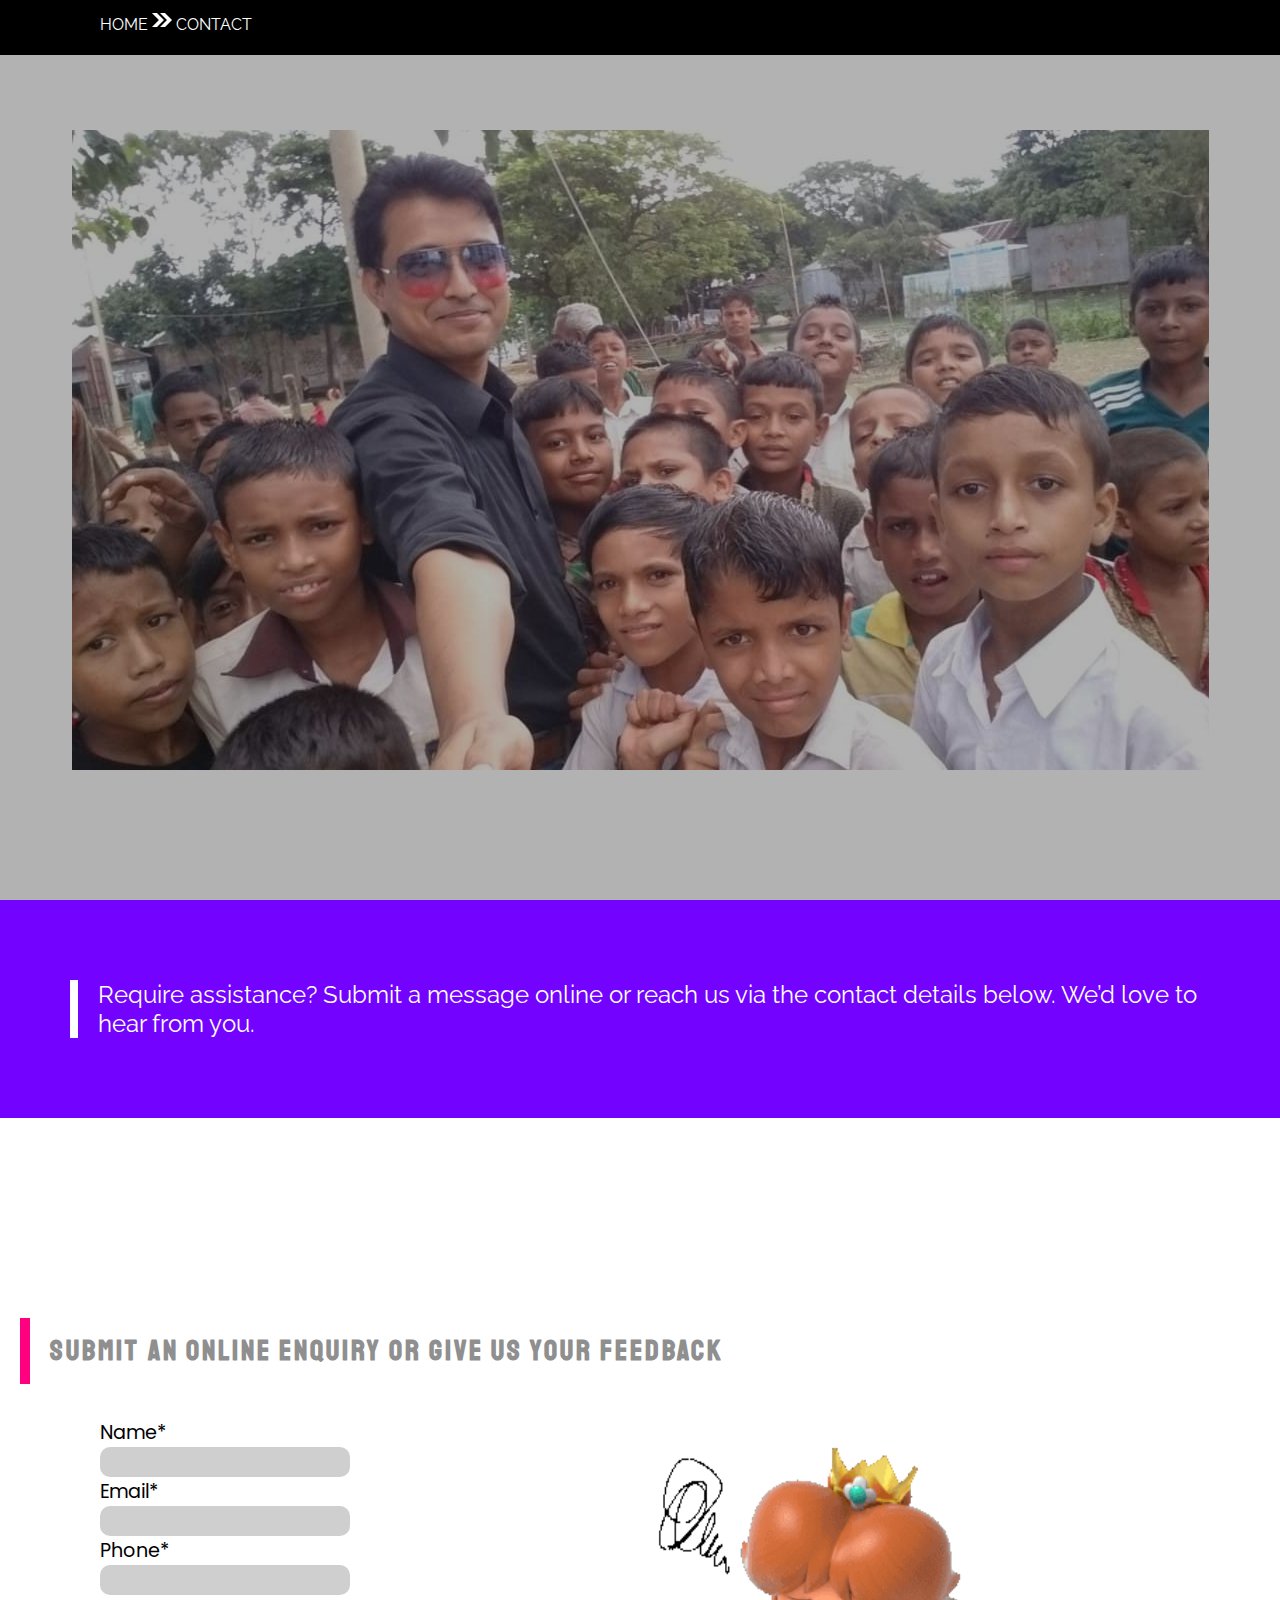
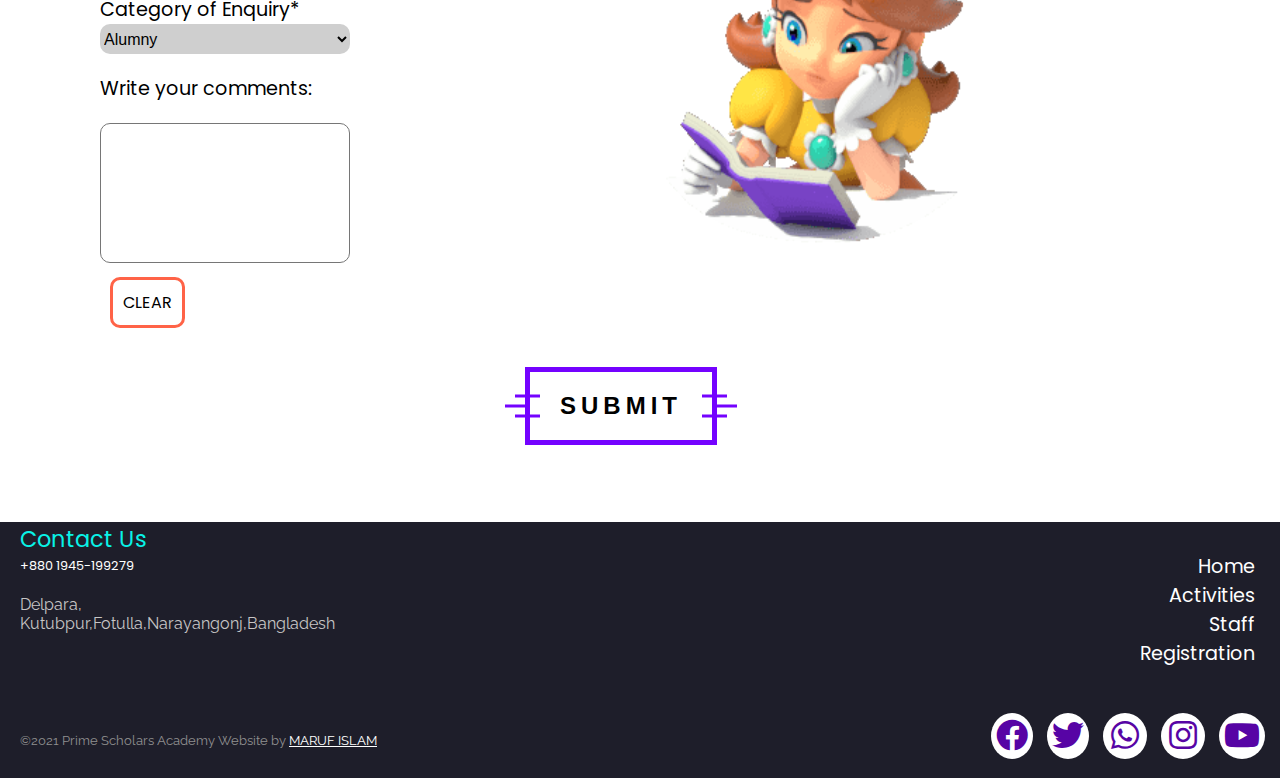
<file: contact.html>
<!DOCTYPE html>
<html lang="en">
<head>
    <meta charset="UTF-8">
    <meta http-equiv="X-UA-Compatible" content="IE=edge">
    <meta name="viewport" content="width=device-width, initial-scale=1.0">
    <title>Prime Scholars Academy</title>


   <link rel="preconnect" href="https://fonts.gstatic.com">
    <link href="https://fonts.googleapis.com/css2?family=Staatliches&display=swap" rel="stylesheet">
    
    <link rel="preconnect" href="https://fonts.gstatic.com">
<link href="https://fonts.googleapis.com/css2?family=Poppins&display=swap" rel="stylesheet">

<link rel="preconnect" href="https://fonts.gstatic.com">
<link href="https://fonts.googleapis.com/css2?family=Raleway&display=swap" rel="stylesheet">

<link rel="preconnect" href="https://fonts.gstatic.com">
<link href="https://fonts.googleapis.com/css2?family=Titillium+Web&display=swap" rel="stylesheet">

<link rel="stylesheet" href="https://cdnjs.cloudflare.com/ajax/libs/font-awesome/5.15.3/css/all.min.css">
    <link rel="stylesheet" href="css/contact.css">
<!--for android RWD-->
    <link rel="stylesheet" href="css/contact-phn.css">

</head>
<body>
    <header>



                                          <!--navbar starts-->


        <section class="navbar">
          <div class="title">
            <div class="slider-text">
              <div>Leadership</div>
              <div>Creativity</div>
              <div>Innovation</div>
            </div>
            </div>
              <div class="menu-item">
                  <ul>
                      <li><a href="#">Home</a></li>
                          <div class="tooltip">
                             <li><a href="#">About Us</a></li>
                            <span class="tooltiptext">
                              <a href="About us.html" >Overview</a><br>
                             <a href="#" >Mission</a><br>
                             <a href="#" >Vision</a><br>
                              <a href="#">Managing Committee</a><br>
                              <a href="#">Staff Profile</a>
                            </span>
                            </div>
                      
                      <li><a href="#">Services</a></li>
                      <li><a href="#">Activities</a></li>
                      <li><a href="#">Result</a></li>
                      <li><a Contact href="contact.html">Contact Us</a></li>
                  </ul>
              </div>


                 <!--menubar toggle-->
  <div class="menu">
    <div id="toggle"></div>
<section class="navigation">
<span style="--i:0;"></span>
<span style="--i:1;"></span>
<span style="--i:2;"></span>
<span style="--i:3;"></span>
<ul onclick="menuItem()">
 <li><a href="About us.html">About Us</a></li>
 <li><a href="#">Services</a></li>
 <li><a href="#">Activities</a></li>
 <li><a href="#">Result</a></li>
 <li><a href="contact.html">Contact Us</a></li>
</ul>
</section>
 </div>


      </section>


      <div class="top-head">
        <a href="index.html">HOME</a>
        <img src="image/arrow next2.png">
        <a href="#" class="main-a" >CONTACT</a> 
      </div>
      <h3>CONTACT</h3>
      <h2>GET IN TOUCH WITH US</h2>
    </header>
    <main>
        <div class="con-p">
            <p>Require assistance? Submit a message online or reach us via the
              contact details below. We’d love to hear from you.
            </p>
        </div>
        
        <section class="form">
            <h3>SUBMIT AN ONLINE ENQUIRY OR GIVE US YOUR FEEDBACK
            </h3>
            <form>
            <label for="name" id="">Name*</label><br>
            <input type="text" name="name" id="nm" required>
            <br>
            
              <label for="email" id=""">Email*</label><br>
            <input type="email" name="email" id="eml" required>
          <br>
            <label for="phone" id="">Phone*</label><br>
            <input type="number" name="phone" id="phn"><br>
  
            <label for="coe" id="">Category of Enquiry*</label><br>
            <select>
              <option value="">Alumny</option>
              <option value="">Admisiions</option>
              <option value="">Board</option>
              <option value="">General</option>
              <option value="">High school</option>
              <option value="">Primary school</option>
              <option value="">Principal</option>

            </select>

           <p class="cmnt">Write your comments:</p>
            <textarea cols="1" rows="1">
             

            </textarea>
<br>
             <div class="container">
              <button type="submit"><span>SUBMIT</span></button>
             </div>
             <button class="clear-btn" type="reset">CLEAR</button>
          
        </form>
        </section>
   
        <section class="cont-gif">
          <img src="image/cartoon 2.gif">
        </section>
        </main>

    


        
                     <!--footer starts-->

      <footer>
        <section class="left-foot">
          <a href="contact.html" class="cont-a">Contact Us</a><br>
          <a href="tel:01945199279" class="tel-a">+880 1945-199279</a>
          <p class="addrs">Delpara,<br>
          Kutubpur,Fotulla,Narayangonj,Bangladesh</p>
          <p class="copyrt">&copy;2021 Prime Scholars Academy Website by <a href="https://www.facebook.com/maruf.jisan.33">MARUF ISLAM</a></p>
        </section>
        <section class="right-foot">
        <div class="foot-menu">
          <a href="index.html">Home</a>
          <a href="#">Activities</a>
          <a href="#">Staff</a>
          <a href="#">Registration</a>
        </div>  
        <div class="social-menus">
          <a href="https://www.facebook.com/primescholars.prime"><i class="fab fa-facebook"></i></a>
          <a href="https://www.twitter.com"><i class="fab fa-twitter"></i></a>
         <a href="#"><i class="fab fa-whatsapp"></i></a>
         <a href="https://www.instagram.com"><i class="fab fa-instagram"></i></a>
            <a href="https://www.youtube.com"><i class="fab fa-youtube"></i></a>
        </div>
       
        </section>
      </footer>



                     <!--footer ends-->


<script>
      //sticky navbar
      window.addEventListener("scroll",function(){
        var header=document.querySelector(".navbar");
       header.classList.toggle("sticky",window.scrollY>40)
        })



           
   //menubar toggle and navigation
   
   const navigation=document.querySelector('.navigation');
   document.getElementById('toggle').onclick=function(){
    this.classList.toggle('active');
     navigation.classList.toggle('active');
    }
 function menuItem(){
   document.querySelector(".navigation").classList.remove("active");
   document.querySelector("#toggle").classList.remove("active");
 }
            
</script>
</body>

</html>
</file>
<file: css/contact.css>
*{
    margin:0;
    padding: 0;
    box-sizing:border-box;
  }
  html{
      scroll-behavior: smooth;
  }

  .menu{
    width:25px;
    height:25px;
    position:relative;
    right:-90%;
    display:none;
  }
  
  #toggle.active{
    background:#ff0e76;
  }
  #toggle{
    position:fixed;
    display:flex;
    align-items:center;
    justify-content:center;
    transition:0.2s;
    top: 5%;
    z-index:100000;
  }
  #toggle.active::before{
  transform:translateY(0px) rotate(45deg);
  box-shadow:0 0 0 #fa006c;
  }
  #toggle::before{
    content:'';
    position:absolute;
    background:#fa006c;
    width:26px;
    height:4px;
    transition:0.2s;
    box-shadow:0 10px 0 #000;
    transform:translateY(-10px);
  }
  #toggle::after{
    content:'';
    position:absolute;
    background:black;
    width:26px;
    height:4px;
    transition:0.2s;
    background:#fa006c;
    transform:translateY(10px);
  }
  #toggle.active::after{
    transform:translateY(0px) rotate(-45deg);
  }
  .navigation{
    position:fixed;
    top:0;
    left:0;
    width:100%;
    height:100%;
        display:flex;
      align-items:center;
      justify-content:center;
      z-index:0;
      visibility:hidden;
  }
  .navigation span{
    position:absolute;
    top:-100%;
    left:calc(25% * var(--i));
    width:25%;
    height:100%;
    transition:0.20s;
    background:#78E3FD;
    transition-delay:calc(.20s * var(--i));
  }
  .navigation.active span{
    top:0px;
  }
  .navigation.active{
    visibility:visible;
  }
  .navigation ul{
      z-index:1000;
        display:flex;
      align-items:center;
      justify-content:center;
      flex-direction:column;
      transform:translateX(-100px);
      opacity:0;
      visibility:hidden;
      transition:0.5s;
  }
  .navigation.active ul{
    visibility:visible;
    opacity:1;
    transform:translateX(0px);
    transition-delay:.5s;
  }
  .navigation ul li{
    list-style-type:none;
    margin:11px 0px;
  }
  .navigation ul li a{
    text-decoration:none;
    font-size:1.5rem;
    color:black;
    text-align:center;
      padding:10px;
    font-weight:bold;
    font-family: 'Handlee', cursive;
    transition:.5s;
  }
  .navigation ul li a:hover{
    letter-spacing:7px;
    font-size:1.7rem;
  }

  .navbar{
    z-index: 1000;
    position: absolute;
    top;0px;
  }
  .title{
    font-family: 'Titillium Web', sans-serif;
    font-size:1.7rem;
    font-weight:bolder;
    height:30px;
    position:absolute;
    top: 15px;
    text-align:left;
    display:flex;
    justify-content:center;
    align-items:center;
    color:white;
    overflow:hidden;
  }
  .slider-text{

    z-index:100;
    color:#5AFF15;
    margin-left:12px;
    box-sizing:border-box;
    animation:slider 6s linear infinite;
    text-transform: uppercase;
  }
  @keyframes slider{
    0%{
      margin-top:-130px;
  }
  
     5%{
      margin-top:-76px;
    }
     30%{
      margin-top:-75px;
    }
     35%{
      margin-top:0px;
    }
     50%{
      margin-top:0px;
    }
     65%{
      margin-top:0px;
    }
     70%{
      margin-top:79px;
    }
     100%{
      margin-top:79px;
    }
  }
  .slider-text div:nth-child(1){
    color: rgb(0, 12, 179);
  }
  .slider-text div:nth-child(2){
    color: rgb(255, 179, 1);
  }
  .menu-item{
  position: relative;
  right: -610px;
  
}
  .menu-item ul{
    display: ;
    list-style-type: none;
  }
  .navbar{
    position: fixed;
    transition: .5s;
    width: 100%;
    padding: 20px 10px;
  }

  
header .sticky ul li a{
  color:var(--black-color);
}
  .navbar .menu-item ul li{
    margin: 5px;
    display: inline-block;
    cursor: pointer;
    margin-top: 15px;
    font-weight: bolder;
  }
.menu-item ul li a{
  text-decoration: none;
  color: var(--black-color);
  margin: 5px;
  font-size:1rem;
  padding: 6px;
font-family: 'Poppins', sans-serif;
}

.menu-item ul li a:hover{
  background-color: aqua;
  border-radius: 10px;
  color: black;
}
.tooltip{
  position:relative;
  display:inline;
}
.tooltiptext
{
 visibility:hidden;
 width:200px;
 background-color:#fff;
 color:black;
 padding:7px;
 border-radius:5px;
 position:absolute;
 top:20px;
 left:-20px;
 box-shadow: 0px 0px 10px #000;
z-index:1;
}
.tooltiptext a{
  text-decoration: none;
  font-size: 1rem;
  font-family: 'Poppins', sans-serif;
  color: black;
  margin:10px 0px;
  width: 100%;
}
.tooltiptext a:hover{
  background-color: rgb(165, 164, 159);
  border-radius: 8px;
}
.tooltip:hover .tooltiptext{
  visibility:visible;
}


    .sticky{
      width: 100%;
      background:#fff;
      padding:5px;
      color: black;
      box-shadow:0px 0px 20px #323232;
    }

  header{
      background: linear-gradient(rgba(0,0,0,.30),
      rgba(0,0,0,.30)
      ),
       url('bg1.jpg');
      background-attachment: fixed;
      background-repeat: no-repeat;
      background-position: center;
      width: 100%;
      height: 100vh;
  }
  header h3{
      color:  white;
      font-family: 'Staatliches', cursive;
      font-size: 1.4rem;
      letter-spacing: 5px;
      font-weight: 400;
      position: absolute;
      top: 40%;
      left: 100px;
      border-left: 10px solid rgb(255, 0, 119);
      padding-left: 50px;
      animation: move-right 1s linear 1;
      animation-delay: .5s;
      animation-fill-mode: forwards;
      visibility: hidden;
  }
  @keyframes move-right{
    0%{
      transform: translateX(-400px);
      visibility: visible;
    }
    100%{
      transform: translateX(0px);
      visibility: visible;
    }
  }
  header h2{
      color:  white;
      font-size: 2.5rem;
      font-family: 'Poppins', sans-serif;
      letter-spacing: 5px;
      position: absolute;
      top: 60%;
      left: 100px;
      animation: move-left 1s linear 1;
      animation-delay: 1s;
      animation-fill-mode: forwards;
      visibility: hidden;
  }
  @keyframes move-left{
    0%{
      transform: translateX(1000px);
      visibility: visible;
    }
    100%{
      transform: translateX(0px);
      visibility: visible;
    }
  }
  main .con-p{
    padding: 80px 50px;
    background-color: rgb(116, 2, 255);
  }
 .con-p p{
      font-size: 1.5rem;
      font-family: 'Raleway', sans-serif;
      color: white;
      border-left: 8px solid white;
      position: relative;
      left: 20px;
      padding-left: 20px;
  }
.form{
    margin-top: 200px;
    position: relative;
}
.form h3{
    font-size: 1.8rem;
    font-family: 'Staatliches', cursive;
    letter-spacing: 3px;
    color: rgb(143, 143, 143);
    padding: 15px 0px;
    padding-left: 20px;
    position: absolute;
    left: 20px;
    border-left: 10px solid rgb(255, 0, 128);
}
form{
    position: absolute;
    top: 100px;
    left: 100px;
}
form label,.cmnt{
font-size: 1.2rem;
font-family: 'Poppins', sans-serif;
padding: 20px 0px;
}
form #nm,#eml,#phn,select{
    border: none;
    background: rgb(207, 207, 207);
    width: 250px;
    height:30px;
    transition: .2s;
    border-radius: 10px;
    font-size: 1rem;
}
#nm:hover{
    border-bottom: 3px solid  rgb(116, 2, 255) ;
    background: white;
}
#eml:hover{
    border-bottom: 3px solid  rgb(116, 2, 255) ;
    background: white;
}
#phn:hover{
    border-bottom: 3px solid  rgb(116, 2, 255) ;
    background: white;
}
form option{
    font-family: 'Raleway', sans-serif;

}
form option:hover{
    background: rgb(116, 2, 255);
}
form textarea{
    width: 250px;
    height: 140px;
    text-align: left;
    font-size: 1rem;
    font-family: 'Raleway', sans-serif;
    border-radius: 10px;
    cursor: cell;
    resize: none;
}
.cont-gif img{
    width: 450px;
    height: 450px;
    position: relative;
    top: 100px;
    right: -600px;
}



 .container{
    display:flex;
    align-items:center;
    justify-content:center;
    flex-wrap:wrap;
    margin:40% 0 10% 170%;
    position: absolute;
 }
 .container button{
    position:relative;
    text-decoration:none;
    border:5px solid rgb(116, 2, 255);
    padding:20px 30px;
    text-transform:uppercase;
    letter-spacing:5px;
    font-weight:600;
    transition:0.5s;
    color:black;
    font-size:1.5rem;
    background:transparent;
    cursor: grab;
 }
 .container button span{
    position:relative;
    z-index:100;
 }
 .container button:hover{
    color:#000;
 }
 .container button::before{
    content:'';
    position:absolute;
    width:25px;
    height:3px;
    background:rgb(116, 2, 255);
    top:50%;
    transform:translateY(-50%);
    left:-25px;
    box-shadow:10px -10px 0 rgb(116, 2, 255),
               10px 10px 0 rgb(116, 2, 255);
    transition:width 0.5s,left 0.5s,box-shadow 0.5s, height 0.5s;
    transition-delay:1s,.5s,0s,0s;
    
 }
 .container button:hover::before{
    width:60%;
    left:-3px;
    height:100%;
    box-shadow:5px 0 0 rgb(116, 2, 255),
               5px 0 0 rgb(116, 2, 255);
    transition-delay:0s,0.5s,1s,1s;
 }
 .container button::after{
    content:'';
    position:absolute;
    width:25px;
    height:3px;
    background:rgb(116, 2, 255);
    top:50%;
    transform:translateY(-50%);
    right:-25px;
    box-shadow:-10px -10px 0 rgb(116, 2, 255),
               -10px 10px 0 rgb(116, 2, 255);
    transition:width 0.5s,right 0.5s,box-shadow 0.5s, height 0.5s;
    transition-delay:1s,.5s,0s,0s;
    
 }
 .container button:hover::after{
    width:60%;
    right:3px;
    height:100%;
    box-shadow:5px 0 0 rgb(116, 2, 255),
               5px 0 0 rgb(116, 2, 255);
    transition-delay:0s,0.5s,1s,1s;
 }
 .clear-btn{
     padding: 10px;
     margin: 10px;
    border: 3px solid tomato;
    font-family: 'Poppins', sans-serif;
    font-size: 1rem;
    transition: .5s;
    border-radius: 10px;
    background: white;
    cursor: pointer;
 }
.clear-btn:hover{
    background: tomato;
    transform: scale(.90);
}




main::after{
    content: '';
    display: table;
    clear: both;
}

footer{
    position: relative;
    margin-top: 350px;
    background-color: rgb(30, 30, 42);
  }
  .left-foot{
    margin-left: 20px;
  }
  .left-foot .cont-a{
  font-size: 1.4rem;
  color: rgb(9, 243, 231);
  text-decoration: none;
  font-family: 'Poppins', sans-serif;
  transition: .5s;
  }
  .left-foot .tel-a{
    font-size: .8rem;
  color: rgb(255, 255, 255);
  text-decoration: none;
  font-family: 'Poppins', sans-serif;
  transition: .5s;
  }
  .left-foot .tel-a:hover{
    color: rgb(122, 43, 226);
  }
  .left-foot .cont-a:hover{
    color: rgb(122, 43, 226);
  }
  .left-foot .addrs{
    font-family: 'Raleway', sans-serif;
    padding-top: 20px;
    padding-bottom: 100px;
    color: rgb(199, 197, 197);
  }
  .left-foot .copyrt{
    font-family: 'Raleway', sans-serif;
    color: rgb(144, 144, 144);
    font-size: .8rem;
    padding-bottom: 30px;
  }
  .left-foot .copyrt a{
    color: white;
    transition: .8s;
  }
  .left-foot .copyrt a:hover{
    color: #00ffd5;
    font-family: 'Staatliches', cursive;
    letter-spacing: 5px;
  }
  
  .right-foot{
    position: absolute;
    top: 0px;
    right: 0;
  }
  .foot-menu{
    display: flex;
    flex-direction: column;
    text-align: right;
    margin-right: 25px;
    margin-top: 30px;
  }
  .foot-menu a{
    color: white;
    font-size: 1.2rem;
    font-family: 'Poppins', sans-serif;
    text-decoration: none;
    transition: .5s;
    display: inline-block;
  }
  .foot-menu a:hover{
  text-decoration: underline;
  color: rgb(122, 43, 226);
  }
  .social-menus{
    margin-top: 50px;
    margin-right: 10px;
  }
  .social-menus a{
    margin: 5px;
    padding: 5px;
    background: white;
    font-size: 2rem;
    border-radius: 50%;
    color: rgb(87, 4, 165);
  }
  .social-menus a:nth-child(3),.social-menus a:nth-child(4){
    padding: 5px 8px;
  }
  .social-menus a:hover .fa-facebook{
    color:#3b5998;
  }
  .social-menus a:hover .fa-whatsapp{
    color:#4fce5d;
  }
  .social-menus a:hover .fa-twitter{
    color:#00acee;
  }
  .social-menus a:hover .fa-instagram{
    color:#f14843;
  }
  .social-menus a:hover .fa-youtube{
    color:#f00;
  }
  .social-menus a:hover i{
  transform: scale(.80);
  }
  .social-menus a i{
    transition: .5s;
  }

.top-head{
    position: relative;
    width: 100%;
    height: 55px;
    background: #000000;
    z-index: 1000;
}
.top-head a:nth-child(1){
    text-decoration: none;
    color: white;
    font-size: 1rem;
    margin-left: 100px;
    margin-top: 10px;
    position: relative;
    z-index: 100;
    font-family: 'Raleway', sans-serif;
}
.top-head img{
    width: 20px;
    height: 20px;
    margin-top: 10px;
}
.top-head .main-a{
    text-decoration: none;
    color: rgb(255, 255, 255);
    font-size: 1rem;
    font-family: 'Raleway', sans-serif;
}
.top-head a:nth-child(1):hover{
    color: rgb(255, 2, 120);
    text-decoration: underline;
}
</file>
<file: css/contact-phn.css>
@media only screen and (max-width: 668px){
*{
  margin: 0;
  padding: 0;
  box-sizing: border-box;
}



    .menu{
        width:25px;
        height:25px;
        position:relative;
        right:-90%;
        display:block;
      }
      
      #toggle.active{
        background:#ff0e76;
      }
      #toggle{
        position:fixed;
        display:flex;
        align-items:center;
        justify-content:center;
        transition:0.2s;
        top: 5%;
        z-index:100000;
      }
      #toggle.active::before{
      transform:translateY(0px) rotate(45deg);
      box-shadow:0 0 0 #fa006c;
      }
      #toggle::before{
        content:'';
        position:absolute;
        background:#fa006c;
        width:26px;
        height:4px;
        transition:0.2s;
        box-shadow:0 10px 0 #000;
        transform:translateY(-10px);
      }
      #toggle::after{
        content:'';
        position:absolute;
        background:black;
        width:26px;
        height:4px;
        transition:0.2s;
        background:#fa006c;
        transform:translateY(10px);
      }
      #toggle.active::after{
        transform:translateY(0px) rotate(-45deg);
      }
      .navigation{
        position:fixed;
        top:0;
        left:0;
        width:100%;
        height:100%;
            display:flex;
          align-items:center;
          justify-content:center;
          z-index:0;
          visibility:hidden;
      }
      .navigation span{
        position:absolute;
        top:-100%;
        left:calc(25% * var(--i));
        width:25%;
        height:100%;
        transition:0.20s;
        background:#78E3FD;
        transition-delay:calc(.20s * var(--i));
      }
      .navigation.active span{
        top:0px;
      }
      .navigation.active{
        visibility:visible;
      }
      .navigation ul{
          z-index:1000;
            display:flex;
          align-items:center;
          justify-content:center;
          flex-direction:column;
          transform:translateX(-100px);
          opacity:0;
          visibility:hidden;
          transition:0.5s;
      }
      .navigation.active ul{
        visibility:visible;
        opacity:1;
        transform:translateX(0px);
        transition-delay:.5s;
      }
      .navigation ul li{
        list-style-type:none;
        margin:11px 0px;
      }
      .navigation ul li a{
        text-decoration:none;
        font-size:1.5rem;
        color:black;
        text-align:center;
          padding:10px;
        font-weight:bold;
        font-family: 'Handlee', cursive;
        transition:.5s;
      }
      .navigation ul li a:hover{
        letter-spacing:7px;
        font-size:1.7rem;
      }
    
    
    
    
    
    

        .navbar{
          z-index: 1000;
          position: fixed;
          transition: .5s;
          width: 100%;
          height: 60px;
          padding: 20px 10px;
        }
        .title{
      display: none;
        }
    
        .menu-item{
        position: relative;
        right: -610px;
        display:none;
      }



      header{
        background: linear-gradient(rgba(0,0,0,.30),
        rgba(0,0,0,.30)
        ),
         url('bg1.jpg');
        background-attachment: fixed;
        background-repeat: no-repeat;
        background-position: center;
        width: 100%;
        height: 100vh;
    }

    header h3{
        font-size: 1.2rem;
        letter-spacing: 5px;
        top: 40%;
        left: 10%;
        padding-left: 20px;
    }

    header h2{
        font-size: 2rem;
        top: 50%;
        left: 10%;
    }
    main .con-p{
        padding: 50px 30px;
     }
     .con-p p{
          font-size: 1.3rem;
          left: 0px;
          padding-left: 20px;
      }
      .form{
        margin-top: 100px;
    }
    .form h3{
        font-size: 1.4rem;
    }
    form{
        top: 130px;
        left: 10px;
    }
    .cont-gif img{
        width: 250px;
        height: 250px;
        position: relative;
        top: 800px;
        left: 20px;
       
    }
    .container{
        display:flex;
        align-items:center;
        justify-content:center;
        flex-wrap:wrap;
        left: -150%;
        position: absolute;
        padding-bottom: 500%;
     }
     .container button{
        padding:10px 20px;     
        font-size:1.2rem;
  
     }


   

      
footer{
  position: relative;
  left: 0%;
  background-color: rgb(30, 30, 42);
  width: 100%;
  top: 600px;
}
.left-foot{
position: relative;
text-align: center;
margin-left: 0px;
}
.left-foot .addrs{
  text-align: left;
  font-size: .8rem;
}


.right-foot{
  position: absolute;
  left: 0;
}
.foot-menu{
  display: none;
}
.left-foot .cont-a:hover{
  color: rgb(122, 43, 226);
}

.social-menus{
  margin-top: 150px;
  margin-right: 10px;

}
.social-menus a{
  font-size: 1.3rem;
}





}
</file>
